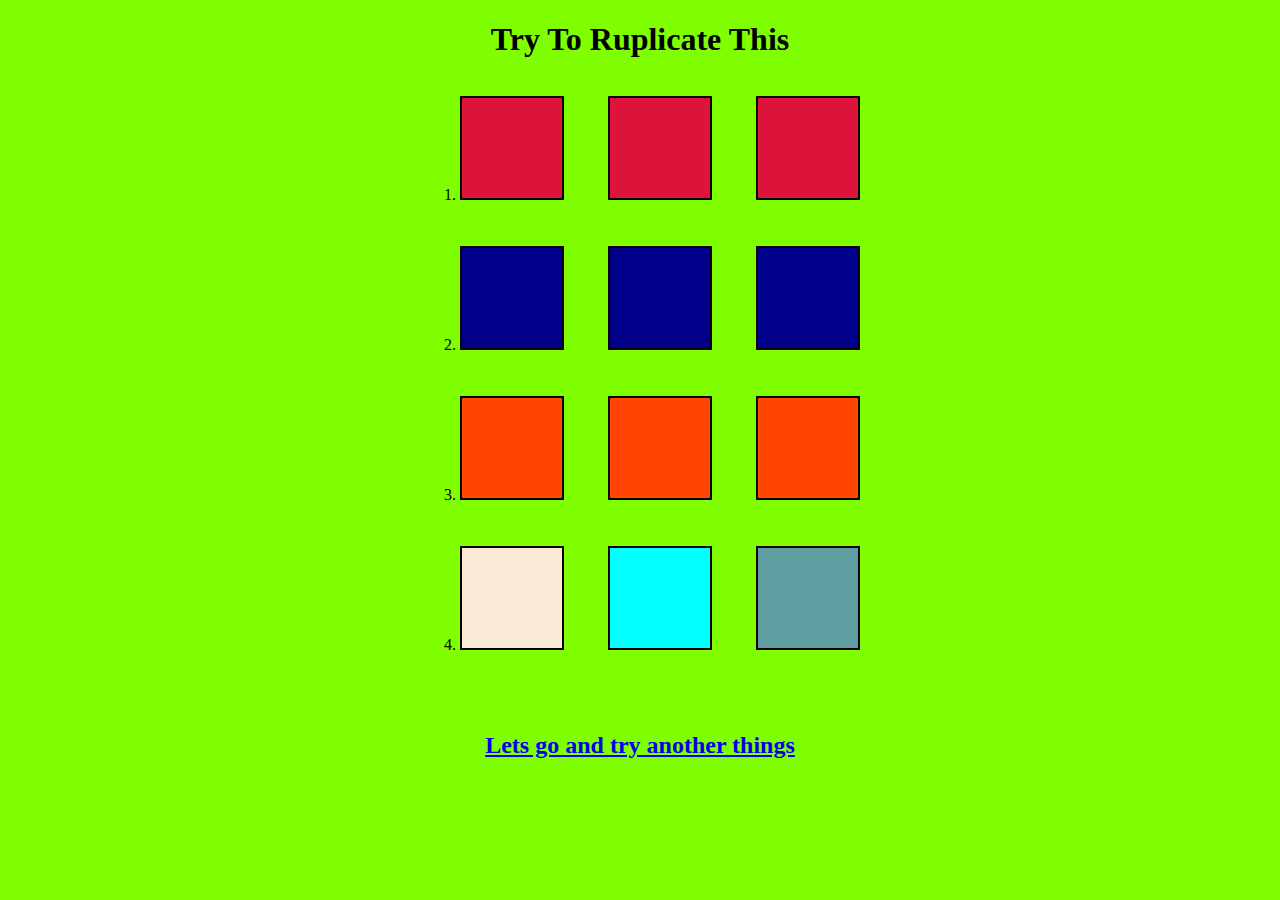
<file: index.html>
<!DOCTYPE html>
<html lang="en">
<head>
    <meta charset="UTF-8">
    <meta http-equiv="X-UA-Compatible" content="IE=edge">
    <meta name="viewport" content="width=device-width, initial-scale=1.0">
    <title>Document</title>
    <link rel="stylesheet" href="./style.css">
</head>
<body style="background-color: chartreuse;">
    <h1 style="text-align: center;">Try To Ruplicate This</h1>
    <div class="list">
    <ol type="1">
        <li> <div class="parent1">
                <div  class="box box2"></div>
                <div class="box box2"></div>
                <div class="box box2"></div>
            </div></li>
        <li> <div class="parent2">
                <div  class="box box3"></div>
                <div  class="box box3"></div>
                <div  class="box box3"></div>
            </div></li>
        <li>
            <div class="parent3">
                <div  class="box box1"></div>
                <div  class="box box1"></div>
                <div  class="box box1"></div>
            </div>
        </li>
        <li> <div class="parent4">
                <div class="box box4"></div>
                <div class="box box5"></div>
                <div class="box box6"></div>
            </div></li>
    </ol>
</div>
<a href="./index2.html"><h2 style="text-align: center;"> Lets go and try another things</h2></a>
</body>
</html>
</file>
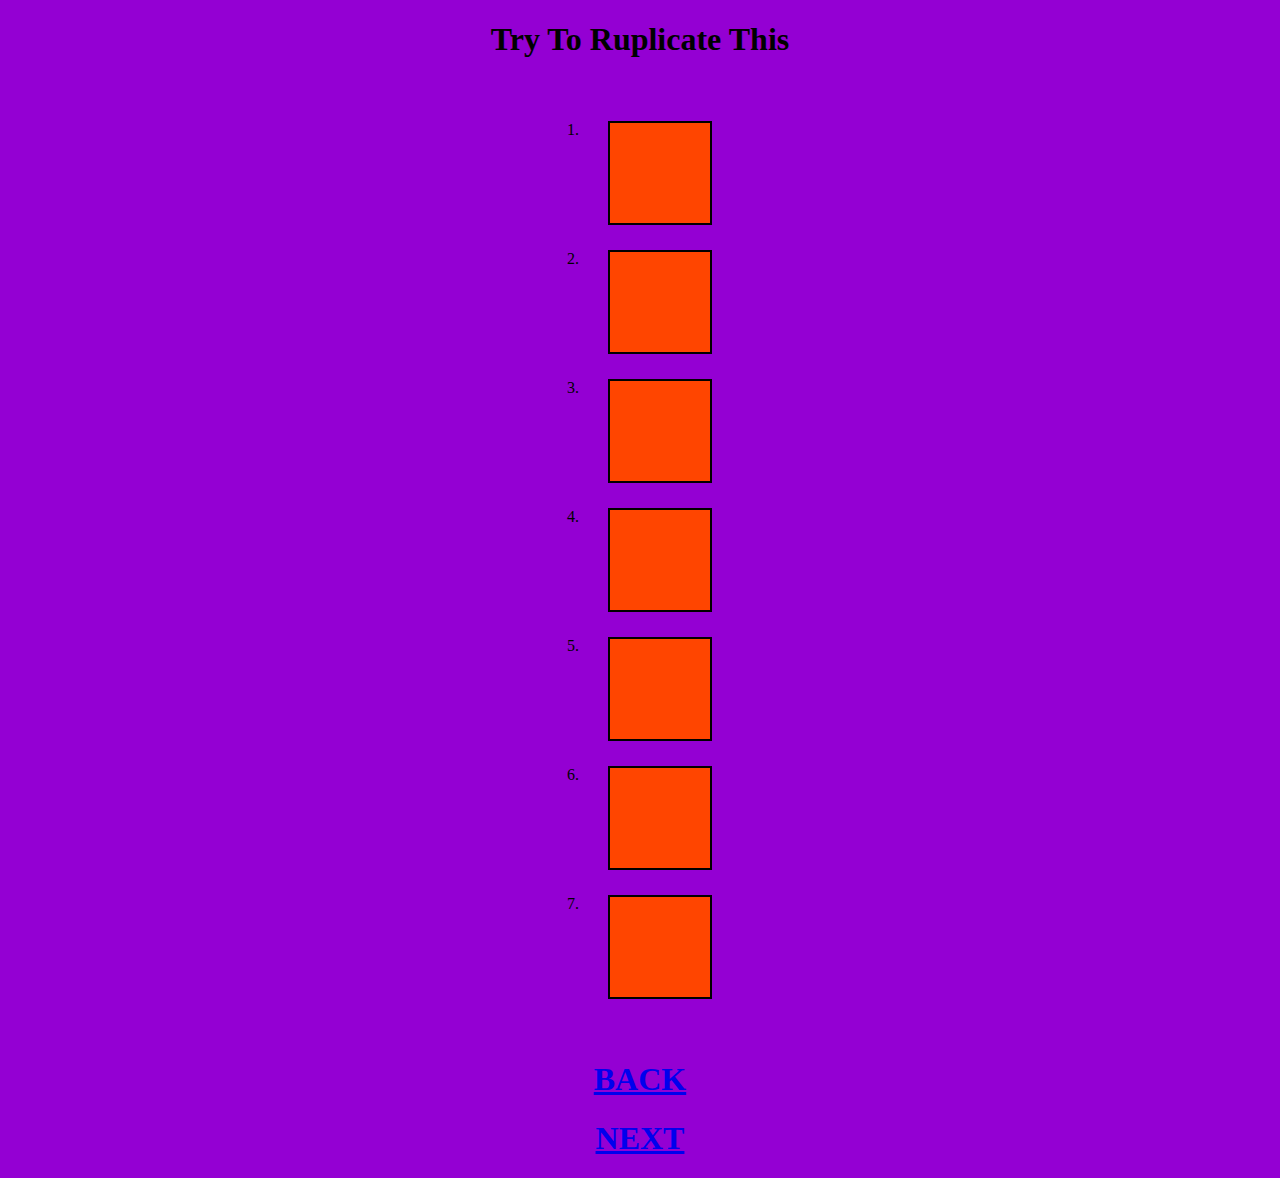
<file: index2.html>
<!DOCTYPE html>
<html lang="en">
<head>
    <meta charset="UTF-8">
    <meta http-equiv="X-UA-Compatible" content="IE=edge">
    <meta name="viewport" content="width=device-width, initial-scale=1.0">
    <title>Document</title>
    <link rel="stylesheet" href="./style.css">
</head>
<body style="background-color: darkviolet;">
    <h1 style="text-align: center;">Try To Ruplicate This</h1>
    <div class="page2">
        <ol type="1">
        <li><div class="p2box box21"></div></li>
        <li><div class="p2box box22"></div></li>
        <li><div class="p2box box23"></div></li>
        <li><div class="p2box box24"></div></li>
        <li><div class="p2box box25"></div></li>
        <li><div class="p2box box26"></div></li>
        <li><div class="p2box box27"></div></li>
    </ol>
    </div>
   <a href="./index.html" style="text-align: center;"> <h1>BACK</h1></a>
    <a href="./index3.html" style="text-align: center;"><h1>NEXT</h1></a>
</body>
</html>
</file>
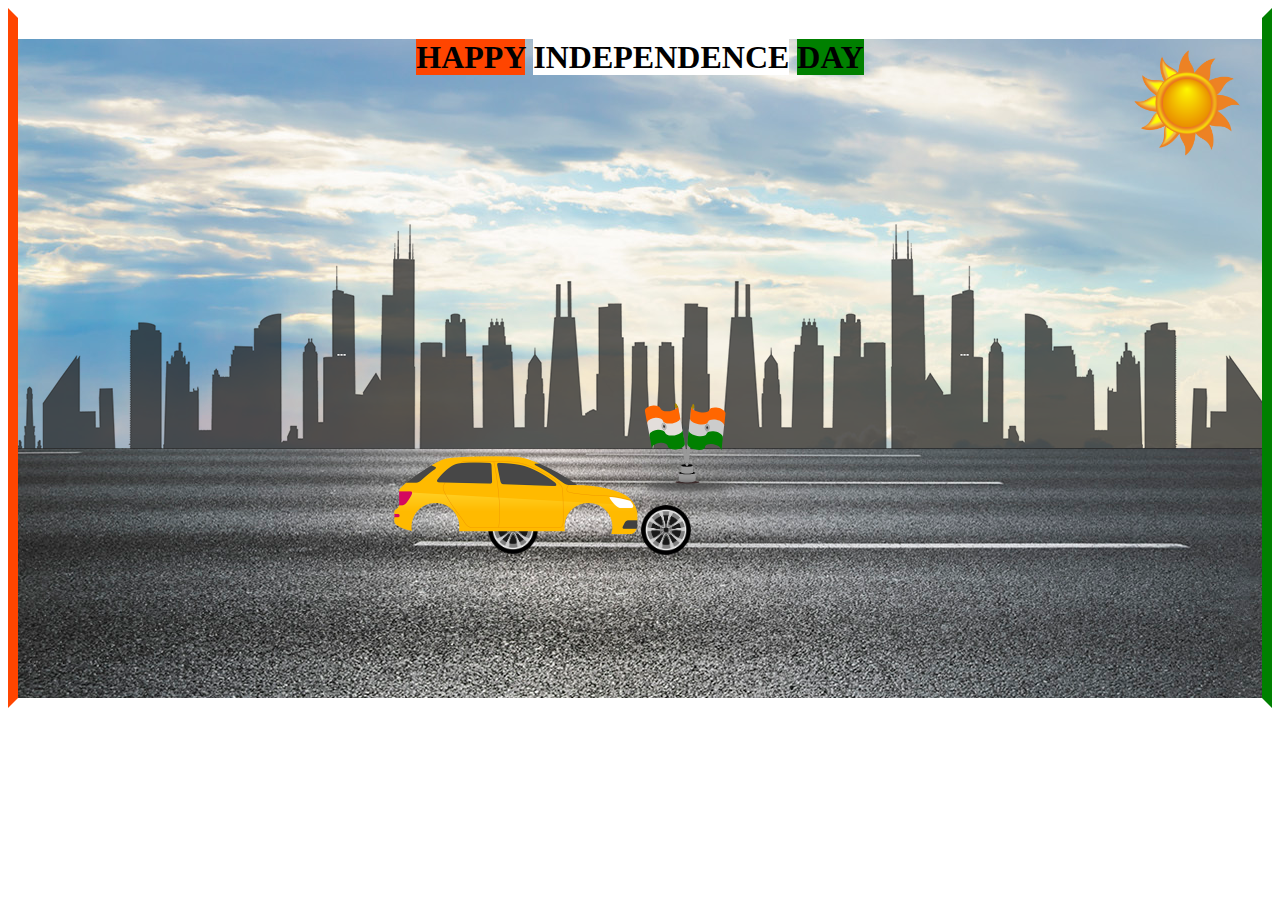
<file: index3.html>
<!DOCTYPE html>
<html lang="en">
  <head>
    <meta charset="UTF-8" />
    <meta http-equiv="X-UA-Compatible" content="IE=edge" />
    <meta name="viewport" content="width=device-width, initial-scale=1.0" />
    <title>Document</title>
    <link rel="stylesheet" href="./style2.css" />
  </head>
  <body >
    <div class="container">
      <div class="sky">
        <h1 style="text-align: center">
          <span style="background-color: orangered">HAPPY</span>
          <span style="background-color: white">INDEPENDENCE</span>
          <span style="background-color: green">DAY</span>
        </h1>
      </div>
      <div class="road"></div>
      <div class="city"></div>
      <div class="sun">
        <img
          class="sun1"
          src="./23771-3-sun-free-download.png"
          alt="sun"
          width="110px"
        />
      </div>
      <div class="car"><img src="./car.png" alt="car" /></div>
      <div class="wheel1"><img src="./wheel.png" alt="wheel" /></div>
      <div class="wheel2"><img src="./wheel.png" alt="wheel" /></div>
      <div class="flag"><img src="./Tiranga1.svg" alt="flag" /></div>
    </div>
  </body>
</html>
</file>
<file: style.css>
.box{
    
    border: 2px solid black;
    height: 100px;
    width: 100px;
}
.parent3{
    display: flex;
    width: 400px;
    height: 150px;
    justify-content: space-between;
}
@keyframes boxc {
    0%{
        transform: rotate(0deg);
    }
    100%{
        transform: rotate(270deg);
    }

}
.box1{
    animation-name: boxc;
    animation-duration: 3s;
    animation-iteration-count: infinite;
    animation-timing-function: linear;
    background-color: orangered;
    animation-timing-function: ease;
    
}
.parent1{
    display: flex;
    width: 400px;
    height: 150px;
    justify-content: space-between;

}
@keyframes boxa{
    0%{
        transform: skewx(0deg);
    }
    50%{
        transform: skewx( 20deg);
    }
    100%{transform:skewx(-20deg)
        
}
}
.box2{
    animation-name: boxa;
    animation-duration: 3s;
    animation-iteration-count: infinite;
    animation-direction: alternate;
    background-color: crimson;

}
.parent2{
    display: flex;
    width: 400px;
    height: 150px;
    justify-content: space-between;
}
@keyframes boxb {
    0%{
        
        transform: skewY(0deg);
    }
    50%{
        transform: skewY(-20deg);
    }
    100%{transform:skewY(20deg);
  
}
}
.box3{
    animation-name: boxb;
    animation-duration: 3s;
    animation-iteration-count: infinite;
    background-color: darkblue;
}
.parent4{
    display: flex;
    width: 400px;
    height: 150px;
    justify-content: space-between;
}
@keyframes boxd {
    0%{
        transform: scaleY(1);
    }
    100%{
        transform: scaleY(1.5);

    }
    
}
.box4{
    animation-name: boxd;
    animation-duration: 3s;
    animation-iteration-count: infinite;
    background-color: antiquewhite;
}
@keyframes boxe{
    0%{
        transform: scaleX(0.5);
    }
    100%{
        transform: scaleX(1.5);
    }
}

.box5{
    animation-name: boxe;
    animation-duration: 3s;
    animation-iteration-count: infinite;
    background-color: aqua;
}
@keyframes boxf{
    0%{
        transform: rotate(0deg);
    }
    100%{
        transform: rotate(100deg);
    }

}
.box6{
    animation-name: boxf;
    animation-duration: 3s;
    animation-iteration-count: infinite;
    animation-direction: alternate;
    background-color: cadetblue;
}
.list{
    width: 100%;
    
    display: flex;
    justify-content: center;
}
.page2{
    display: flex;
    justify-content: center;
}
.p2box{
    margin: 25px ;
    border: 2px solid black;
    height: 100px;
    width: 100px;
    background-color: orangered;
}
.box21{
transition: width 3s;
transition-timing-function: linear;

}
.box21:hover{
    width: 400px;
}
.box22{
    transition: width 2s , height 2s;
}
.box22:hover{
    width: 300px;
    height: 325px;
}
.box23{
    transition: width 3s;
    transition-timing-function: ease-out;
}
.box23:hover{
    width: 400px;
}
.box24{ 
    transition: width 3s;
    transition-timing-function: ease-in;
}
.box24:hover{
    width: 400px;
}
.box25{ 
    transition: width 3s;
    transition-timing-function: ease-in-out;
}
.box25:hover{
    width: 400px;
}
.box26{
    transition: width 3s;
    transition-timing-function: ease;

}
.box26:hover{
    width: 400px;
}
.box27{
    transition: width 3s;
    transition-timing-function:ease-in;

}
.box27:hover{
    width: 400px;
}
</file>
<file: style2.css>
.container{
    overflow-x: hidden;
    width: 100%;
    height: 700px;
    /* height: 100vh; */
    border-left: 10px orangered solid;
    border-right: 10px solid green;
    border-top: 10px solid white;
    border-bottom: 10px solid white;
    box-sizing: border-box;
    position: relative;

}




.sky{
    width: 100%;
    height: 600px;
    background-image: url(./sky.jpg);
    
    background-repeat: no-repeat;
    position: relative;
    z-index: -3;
}
.road{
    background-image: url(./road.jpg);
    position: absolute;
    z-index: -1;
    bottom: 0px;
    width: 600%;
    height: 250px;
    animation-name: road;
    animation-duration: 5s;
    animation-iteration-count: infinite;
    background-repeat: repeat-x;
    animation-timing-function: linear;
   
}
@keyframes road {
    0%{
        transform: translateX(0);
    }
    100%{
        transform: translateX(-1000px);
    }

}
/* .city{ 
    width:1000%;
    position: absolute;
    bottom: 243px;
    z-index: 1;
    animation-name: city;
    animation-duration: 20s;
    animation-iteration-count: infinite;
    background-repeat: repeat-x;
}
@keyframes city {
    100%{
        transform: translateX(-2250px);
    }
} */
.city{
    height: 240px;
    width: 600%;
    background-image: url(./city.png);
    background-repeat: repeat-x;
    position: absolute;
    bottom: 249px;
    display: block;
    z-index: 1;
    animation: city;
    animation-duration: 50s;
    animation-iteration-count: infinite;
    animation-timing-function: linear;
}
@keyframes city{
    100%{
        transform:translateX(-3400px);
    }
}
.sun{
    width: 50px;
    z-index: 1;
    float: right;
    position: absolute;
    top: 30px;
    right: 80px;
    animation-name: sun;
    animation-duration: 15s;
    animation-iteration-count: infinite;
}
@keyframes sun {
    100%{
        transform: translateX(-300px);
    }
}
.car img{
    width: 250px;
    position: absolute;
    left: 30%;
    bottom: 145px;
    z-index: 1;
    animation-name: car;
    animation-duration: 2s;
    animation-iteration-count: infinite;
}
@keyframes car {
    50%{
        transform: translateY(2px);
    }
    100%{
        transform: translateY(-2px);
    }
}

.wheel1 img{
    width: 50px;
    position: absolute;
    left: 470px;
    bottom: 144px;
    animation-name: wheel;
    animation-duration: 1s;
    animation-iteration-count: infinite;
    animation-timing-function: linear;
}
@keyframes wheel {
    0%{
        transform: rotate(0deg);
    }
    100%{
        transform: rotate(360deg);
    }
    
}
.wheel2 img{
    width: 50px;
    position: absolute;
    left: 623px;
    bottom: 143px;
    animation-name: wheel;
    animation-duration: 1s;
    animation-iteration-count: infinite;
    animation-timing-function: linear;
}
.flag{
    position: absolute;
    left: 620px;

    bottom: 195px;
    width: 100px;
    z-index: 1;
}
</file>
